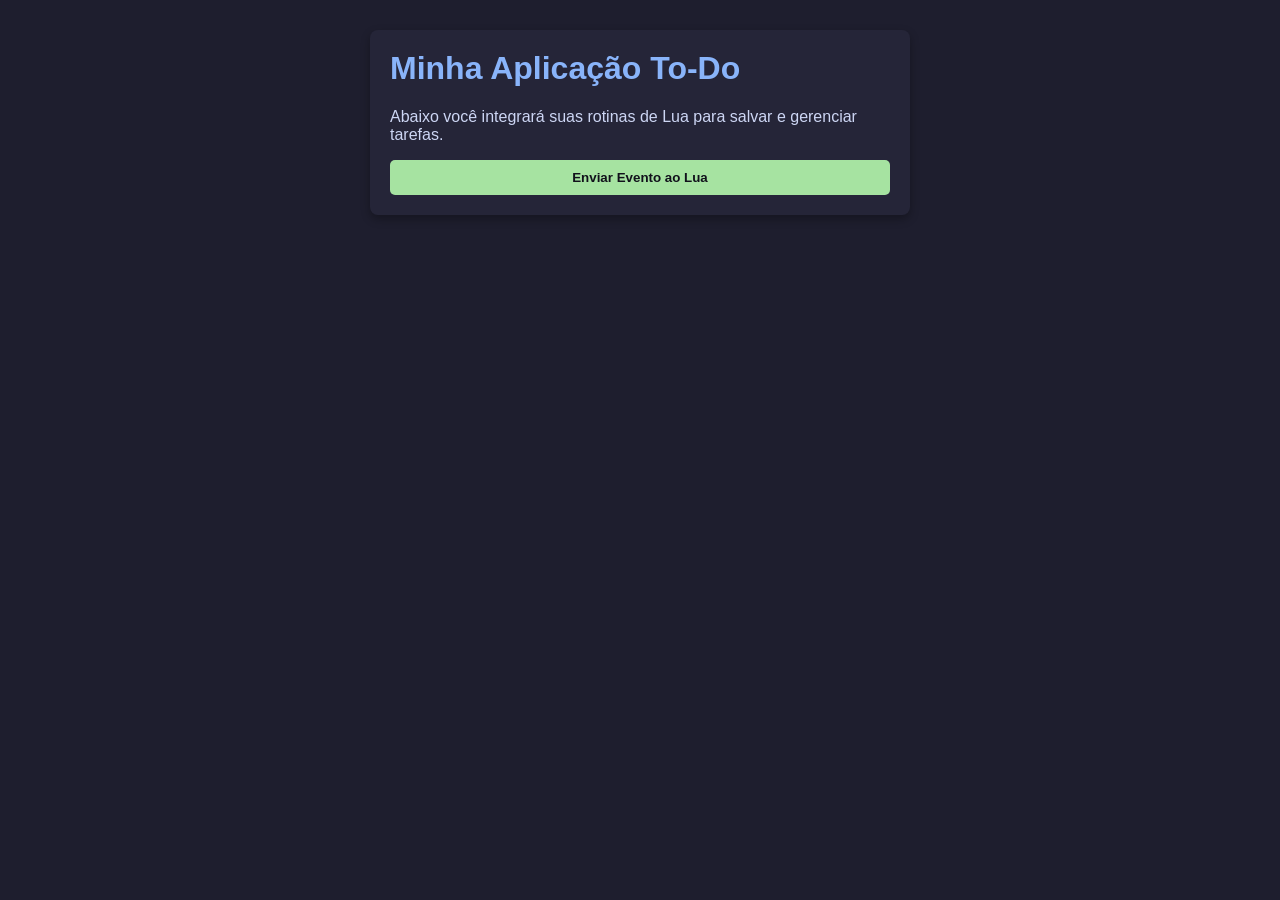
<file: index.html>
<!DOCTYPE html>
<html lang="pt-BR">
<head>
    <meta charset="UTF-8">
    <title>Meu To-Do App</title>
    <style>
        body {
            font-family: 'Segoe UI', Tahoma, Geneva, Verdana, sans-serif;
            background-color: #1e1e2e;
            color: #cdd6f4;
            margin: 0;
            padding: 30px;
            display: flex;
            flex-direction: column;
            align-items: center;
        }
        .container {
            width: 100%;
            max-width: 500px;
            background: #252538;
            padding: 20px;
            border-radius: 8px;
            box-shadow: 0 4px 10px rgba(0,0,0,0.3);
        }
        h1 { margin-top: 0; color: #89b4fa; }
        button {
            background-color: #a6e3a1;
            border: none;
            padding: 10px 15px;
            color: #11111b;
            font-weight: bold;
            cursor: pointer;
            border-radius: 5px;
            width: 100%;
        }
    </style>
</head>
<body>
    <div class="container">
        <h1>Minha Aplicação To-Do</h1>
        <p>Abaixo você integrará suas rotinas de Lua para salvar e gerenciar tarefas.</p>
        <button onclick="comunicarComLua()">Enviar Evento ao Lua</button>
    </div>

    <script>
    function comunicarComLua() {
        console.log("Botão clicado na interface HTML.");
        alert("ddd"); // Mantido para você ver o feedback visual inicial
        
        // Verifica e aciona o canal nativo padrão da biblioteca javalikescript
        if (window.external && window.external.invoke) {
            window.external.invoke("clicou_no_botao_invoke");
        } else {
            console.log("Ponte nativa 'window.external.invoke' indisponível.");
        }
    }
</script>

</body>
</html>
</file>
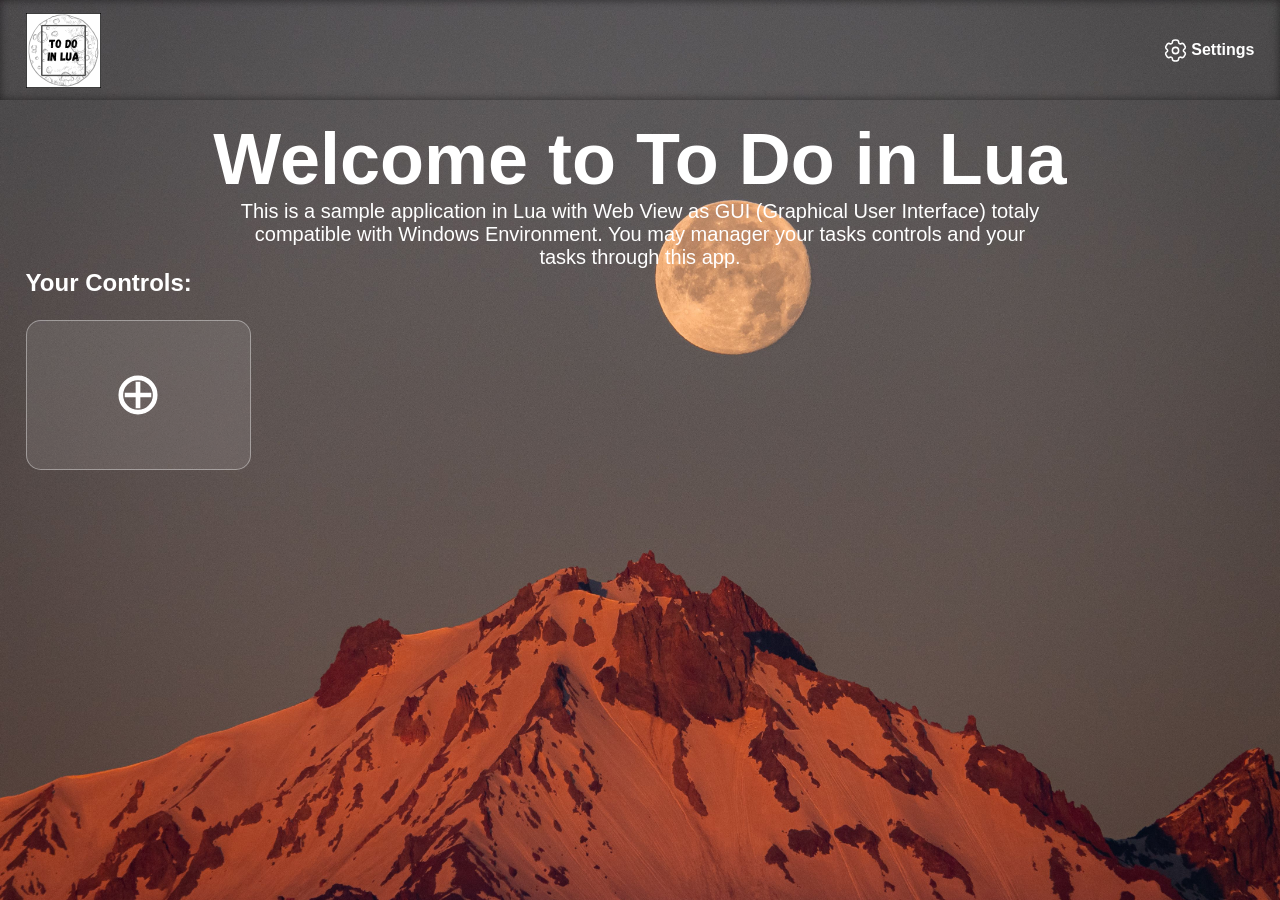
<file: src/ui/index.html>
<!DOCTYPE html>
<html lang="pt-BR">
<head>
    <meta charset="UTF-8">
    <link rel="stylesheet" href="./src/css/style.css">
    <link rel="stylesheet" href="./src/css/home.css">
    <!-- <link rel="icon" type="image/svg" href="../../public/icons/logo.svg"> -->
</head>
<body>
    <header>
        <figure>
            <img src="./src/assets/icons/logo.svg" alt="Logo of App">
        </figure>
        <button id="settings_btn" commandFor="settings_dialog" command="show-modal">
            <figure>
                <img src="./src/assets/icons/settings.svg" alt="Settings Icon">
            </figure>
            <span>Settings</span>
        </button>
        <dialog id="settings_dialog" close>
            <button class="close_btn" commandFor="settings_dialog" command="close">
                <figure>
                    <img src="./src/assets/icons/close.svg" alt="Close tab with this button">
                </figure>
            </button>
            <h1>Settings</h1>
            <select id="languageSelect">
                <option value="en">English</option>
                <option value="ptbr">Portuguese (Brazil)</option>
            </select>
            <select id="themeSelect">
                <option value="light">Light</option>
                <option value="dark">Dark</option>
            </select>
        </dialog>
    </header>
    <main>
        <h1>Welcome to To Do in Lua</h1>
        <p>This is a sample application in Lua with Web View as GUI (Graphical User Interface) totaly compatible with Windows Environment.
            You may manager your tasks controls and your tasks through this app.
        </p>
        <h3>Your Controls:</h3>
        <section class="controls">
             <article class="create_control">
                <!-- <button onclick="invoke_task_creation(VerifyInvoke())"> -->
                <button commandFor="create_control_dialog" command="show-modal">
                    <figure>
                        <img src="./src/assets/icons/create.svg" alt="Icon to create a new control">
                    </figure>
                </button>  
             </article>
        </section>
        <dialog id="create_control_dialog" close>
            <button class="close_btn" commandFor="create_control_dialog" command="close">
                <figure>
                    <img src="./src/assets/icons/close.svg" alt="Close tab with this button">
                </figure>
            </button>
            <h2>Create a New Control</h2>
            <form id="create_control_form" method="post">
                <input id="name" placeholder="Control Name" required>
                <textarea id="description" placeholder="Description"></textarea>
                <button type="submit">Submit</button>
            </form>
        </dialog>
    </main>
    <script src="./src/middleware/VerifyInvoke.js"></script>
    <script src="./src/js/InvokeControlCreation.js"></script>
</body>
</html>
</file>
<file: src/ui/src/css/style.css>
* {
    margin: 0;
    padding: 0;
    box-sizing: border-box;
}

html {
    min-height: 100%;
}

body {
    min-height: 100vh;
    font-family: 'Segoe UI', Tahoma, Geneva, Verdana, sans-serif;
    margin: 0;
    padding: 0;
}

img {
    max-width: 100%;
    height: auto;
}

button {
    -webkit-transition: none;
    transition: none;
    border: none;
    -webkit-appearance: none;
    -moz-appearance: none;
    appearance: none;
    cursor: pointer
}
</file>
<file: src/ui/src/css/home.css>
body {
    background-image: url(../assets/images/background.svg);
    background-repeat: no-repeat;
    background-size: cover;
    background-position: center;
}

header {
    max-height: 300px;
    min-height: 100px;
    background-color: transparent;
    display: flex;
    align-items: center;
    box-shadow: inset 0px 0px 10px 0px rgba(0, 0, 0, 0.5);
    padding: 0vw 2vw;
}

header figure {
    display: flex;
    width: 75px;
    height: auto;
    align-items: center;
    justify-content: center;
}

header button {
    display: flex;
    align-items: center;
    justify-content: center;
    gap: 0.2rem;
    margin-left: auto;
    background-color: transparent;
    font-size: 1rem;
    font-weight: 600;
    color: white;
}

header button figure {
    max-width: 25px;
    max-height: 25px;
}

#settings_btn figure {
    transition: transform 0.3s ease-in-out
}

#settings_btn:hover figure{
    transform: rotate(90deg);
}

main {
    min-height: 75vh;
    display: flex;
    flex-direction: column;
    background-color: transparent;
    padding: 2vh 2vw;
}

#settings_dialog {
    width: 0;
    margin-left: auto;
    min-height: 100vh;
    background-color: rgb(94, 88, 83);
    border-top: none;
    border-bottom: none;
    color: white;
    transition: width 0.3s ease-in-out, 
                opacity 0.3s ease-in-out, 
                display 0.3s ease-in-out allow-discrete;
}

#settings_dialog::backdrop, #create_control_dialog::backdrop {
    background-color: rgba(0, 0, 0, 0.5);
}

#settings_dialog[open] {
    width: 75%;
    display: flex;
    flex-direction: column;
    padding: 2vh 2vw;
}

@starting-style {
    #settings_dialog[open] {
        width: 0
    }
}

.close_btn {
    display: flex;
    width: 35px;
    height: 35px;
    margin-left: 0;
    padding: 0;
    background-color: transparent;
}

.close_settings_btn figure {
    min-width: 100%;
    min-height: 100%;
}

main h1 {
    text-align: center;
    font-size: 4.5rem;
    color: white;
}

main p {
    display: flex;
    width: 65%;
    align-self: center;
    text-align: center;
    font-size: 1.25rem;
    color: white;
}

main h3 {
    font-size: 1.5rem;
    color: white;
    text-align: left;
    margin-bottom: 2.5vh;
}

main .controls {
    display: flex;
    flex-wrap: wrap;
    gap: 2rem;
    width: 100%;
    height: auto;
}

main .controls article {
    display: flex;
    width: 225px;
    height: 150px;
    border-radius: 15px;
}

main .controls .create_control {
    align-items: center;
    justify-content: center;
    border: 1px solid rgba(255, 255, 255, 0.386);
    background-color: rgba(255, 255, 255, 0.099);
}

main .controls .create_control button {
    display: flex;
    align-items: center;
    justify-content: center;
    width: 100%;
    height: 100%;
    background-color: transparent;
}

main .controls .create_control button figure {
    max-width: 50px;
    max-height: 50px;
}

#create_control_dialog {
    width: 50%;
    min-height: 50%;
    margin: auto auto;
    background-color: rgb(94, 88, 83);
    color: white;
    border-radius: 12px;
    gap: 2rem;
    transition: all 0.5s ease-in-out, 
}

#create_control_dialog[open] {
    display: flex;
    flex-direction: column;
    width: 50%;
    align-items: center;
    flex-direction: column;
    padding: 2vh 2vw;
}

@starting-style {
    #settings_dialog[open] {
        width: 0
    }
}

#create_control_dialog .close_btn {
    align-self: flex-start;
}

#create_control_dialog form {
    display: flex;
    width: 50%;
    flex-direction: column;
    gap: 1rem;
    margin-bottom: auto;
}
</file>
